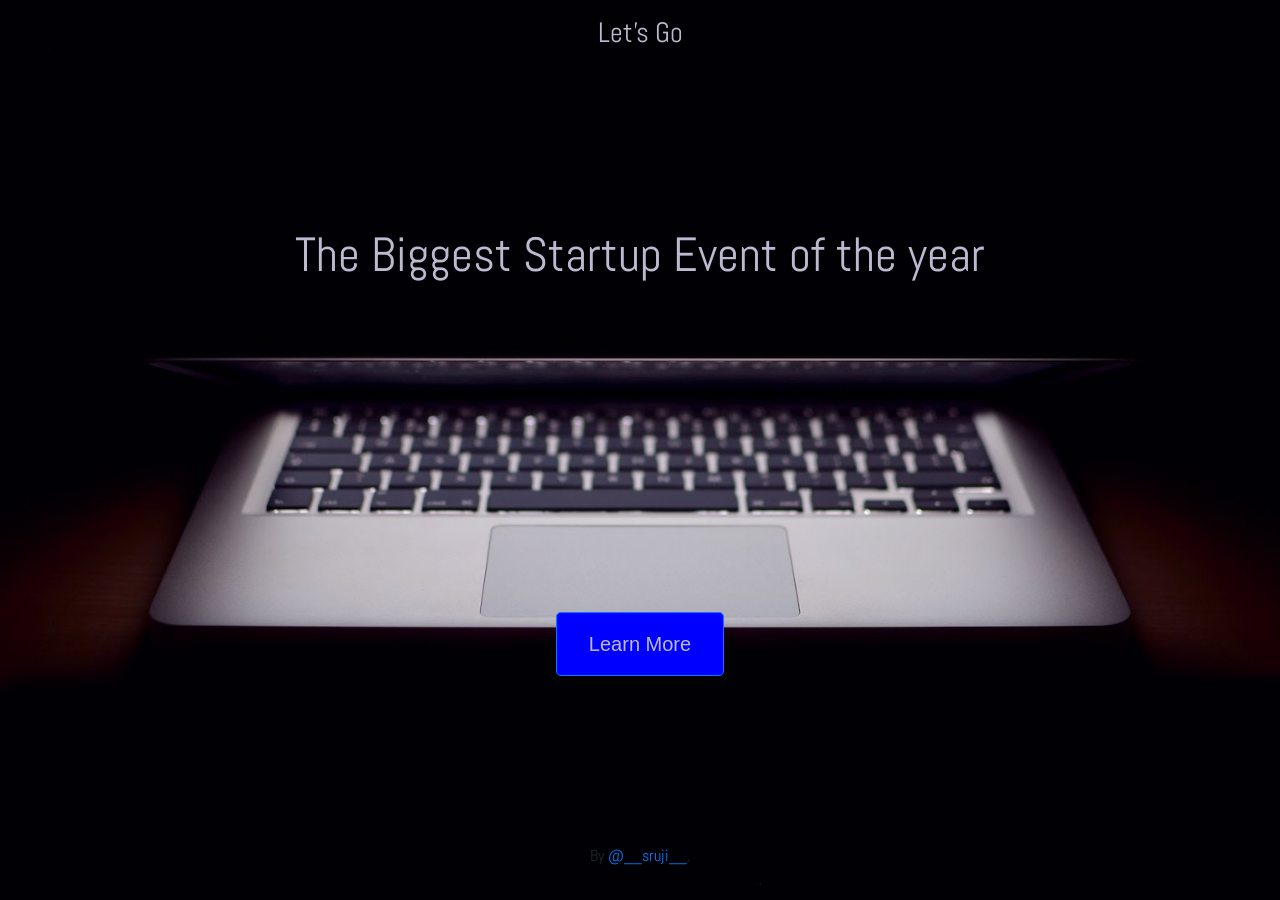
<file: index.html>
<!doctype html>
<html lang="en">
  <head>
    <meta charset="utf-8">
    <meta name="viewport" content="width=device-width, initial-scale=1, shrink-to-fit=no">
    <meta name="description" content="">
    <meta name="author" content="">
    <link rel="icon" href="../../../../favicon.ico">

    <title>Startup</title>

    <link href="https://fonts.googleapis.com/css?family=Abel" rel="stylesheet">

    <link rel="stylesheet" href="https://stackpath.bootstrapcdn.com/bootstrap/4.1.1/css/bootstrap.min.css" integrity="sha384-WskhaSGFgHYWDcbwN70/dfYBj47jz9qbsMId/iRN3ewGhXQFZCSftd1LZCfmhktB" crossorigin="anonymous">

    <!-- My own stylesheet -->
    <link href="style.css" rel="stylesheet">

  </head>

  <body class="text-center">

    <div class="cover-container d-flex w-100 h-100 p-3 mx-auto flex-column">
      <header class="masthead mb-auto">
        <div class="inner">
          <h3 class="masthead-brand">Let's Go</h3>
        </div>
      </header>

      <main role="main" class="inner cover">
        <h1 class="cover-heading">The Biggest Startup Event of the year</h1>

    <!-- Begin MailChimp Signup Form -->
	<link href="//cdn-images.mailchimp.com/embedcode/slim-10_7.css" rel="stylesheet" type="text/css">
	<style type="text/css">
		#mc_embed_signup{ clear:left; font:14px Helvetica,Arial,sans-serif; }
		/* Add your own MailChimp form style overrides in your site stylesheet or in this style block.
		   We recommend moving this block and the preceding CSS link to the HEAD of your HTML file. */
	</style>
	<div id="mc_embed_signup">
	<form action="https://myawesomesite.us18.list-manage.com/subscribe/post?u=4abb6844c9bb907d06e774f6c&amp;id=9f268938f0" method="post" id="mc-embedded-subscribe-form" name="mc-embedded-subscribe-form" class="validate" target="_blank" novalidate>
	    <div id="mc_embed_signup_scroll" style="text-align:center;">

	    <!-- real people should not fill this in and expect good things - do not remove this or risk form bot signups-->
	    <div style="position: absolute; left: -5000px;" aria-hidden="true"><input type="text" name="b_4abb6844c9bb907d06e774f6c_9f268938f0" tabindex="-1" value=""></div>
	    <div class="clear"><input type="submit" value="Learn More" name="subscribe" id="mc-embedded-subscribe" class="btn btn-primary btn-lg"></div>
	    </div>
	</form>
	</div>

	<!--End mc_embed_signup-->

      </main>

      <footer class="mastfoot mt-auto">
        <div class="inner">
          <p>By <a href="https://twitter.com/__sruji__">@__sruji__</a>.</p>
        </div>
      </footer>
    </div>


    <!-- Bootstrap core JavaScript
    ================================================== -->
    <!-- Placed at the end of the document so the pages load faster -->
    <script src="https://code.jquery.com/jquery-3.3.1.slim.min.js" integrity="sha384-q8i/X+965DzO0rT7abK41JStQIAqVgRVzpbzo5smXKp4YfRvH+8abtTE1Pi6jizo" crossorigin="anonymous"></script>
	<script src="https://cdnjs.cloudflare.com/ajax/libs/popper.js/1.14.3/umd/popper.min.js" integrity="sha384-ZMP7rVo3mIykV+2+9J3UJ46jBk0WLaUAdn689aCwoqbBJiSnjAK/l8WvCWPIPm49" crossorigin="anonymous"></script>
	<script src="https://stackpath.bootstrapcdn.com/bootstrap/4.1.1/js/bootstrap.min.js" integrity="sha384-smHYKdLADwkXOn1EmN1qk/HfnUcbVRZyYmZ4qpPea6sjB/pTJ0euyQp0Mk8ck+5T" crossorigin="anonymous"></script>
  </body>
</html>
</file>
<file: style.css>
body,
html {
	width: 100%;
	height: 100%;
}

body {
	font-family: 'Abel', sans-serif;
	background-position: center;
	background-image: url("header.jpg");
	background-size: cover;
	height: 100%;
}

.masthead-brand {
	color: #BDBACF;
}

.cover-heading {
	font-size: 3em;
	color: #BDBACF;
	padding-bottom: 200px;
}

.btn {
	margin-top: 120px;
	color: #BDBACF;
	padding: 1rem 2rem;
	background-color: blue;
}

.btn:hover {
	background-color: darkblue;
	cursor: pointer;
	border-width: 7px;
}
</file>
